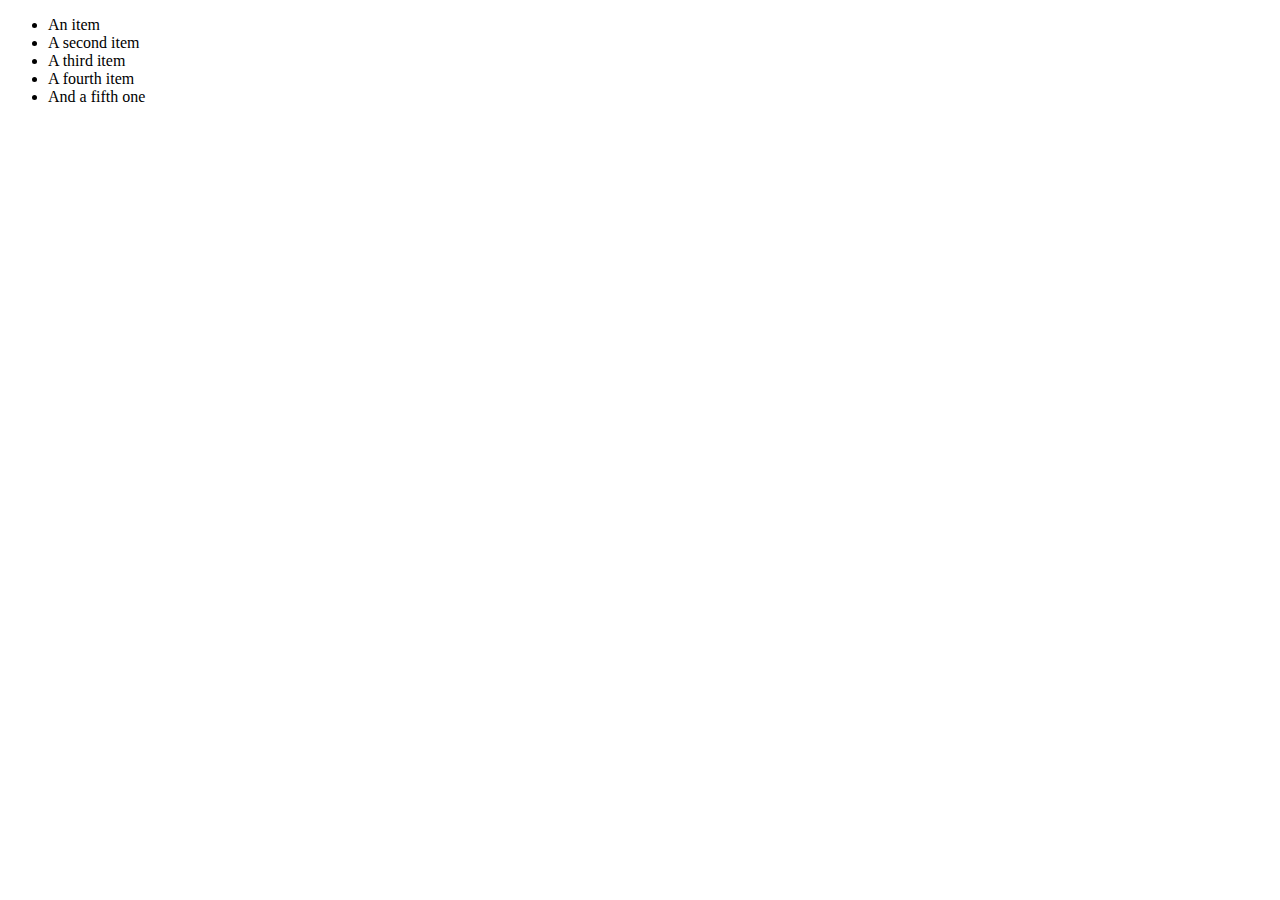
<file: shop/templates/shop/checkout.html>
<!DOCTYPE html>
<html lang="en">
<head>
    <meta charset="UTF-8">
    <meta name="viewport" content="width=device-width, initial-scale=1.0">
    <link
    href="https://cdn.jsdelivr.net/npm/bootstrap@5.0.2/dist/css/bootstrap.min.css"
    rel="stylesheet"
    integrity="sha384-EVSTQN3/azprG1Anm3QDgpJLIm9Nao0Yz1ztcQTwFspd3yD65VohhpuuCOmLASjC"
    crossorigin="anonymous"/>
    <title>Document</title>
</head>
<body>
    <div class="container">
        <div class="col-md-12">
            <div class="row">
                <ul class="list-group">
                    <li class="list-group-item">An item</li>
                    <li class="list-group-item">A second item</li>
                    <li class="list-group-item">A third item</li>
                    <li class="list-group-item">A fourth item</li>
                    <li class="list-group-item">And a fifth one</li>
                </ul>
            </div>
        </div>
    </div>
</body>
</html>
</file>
